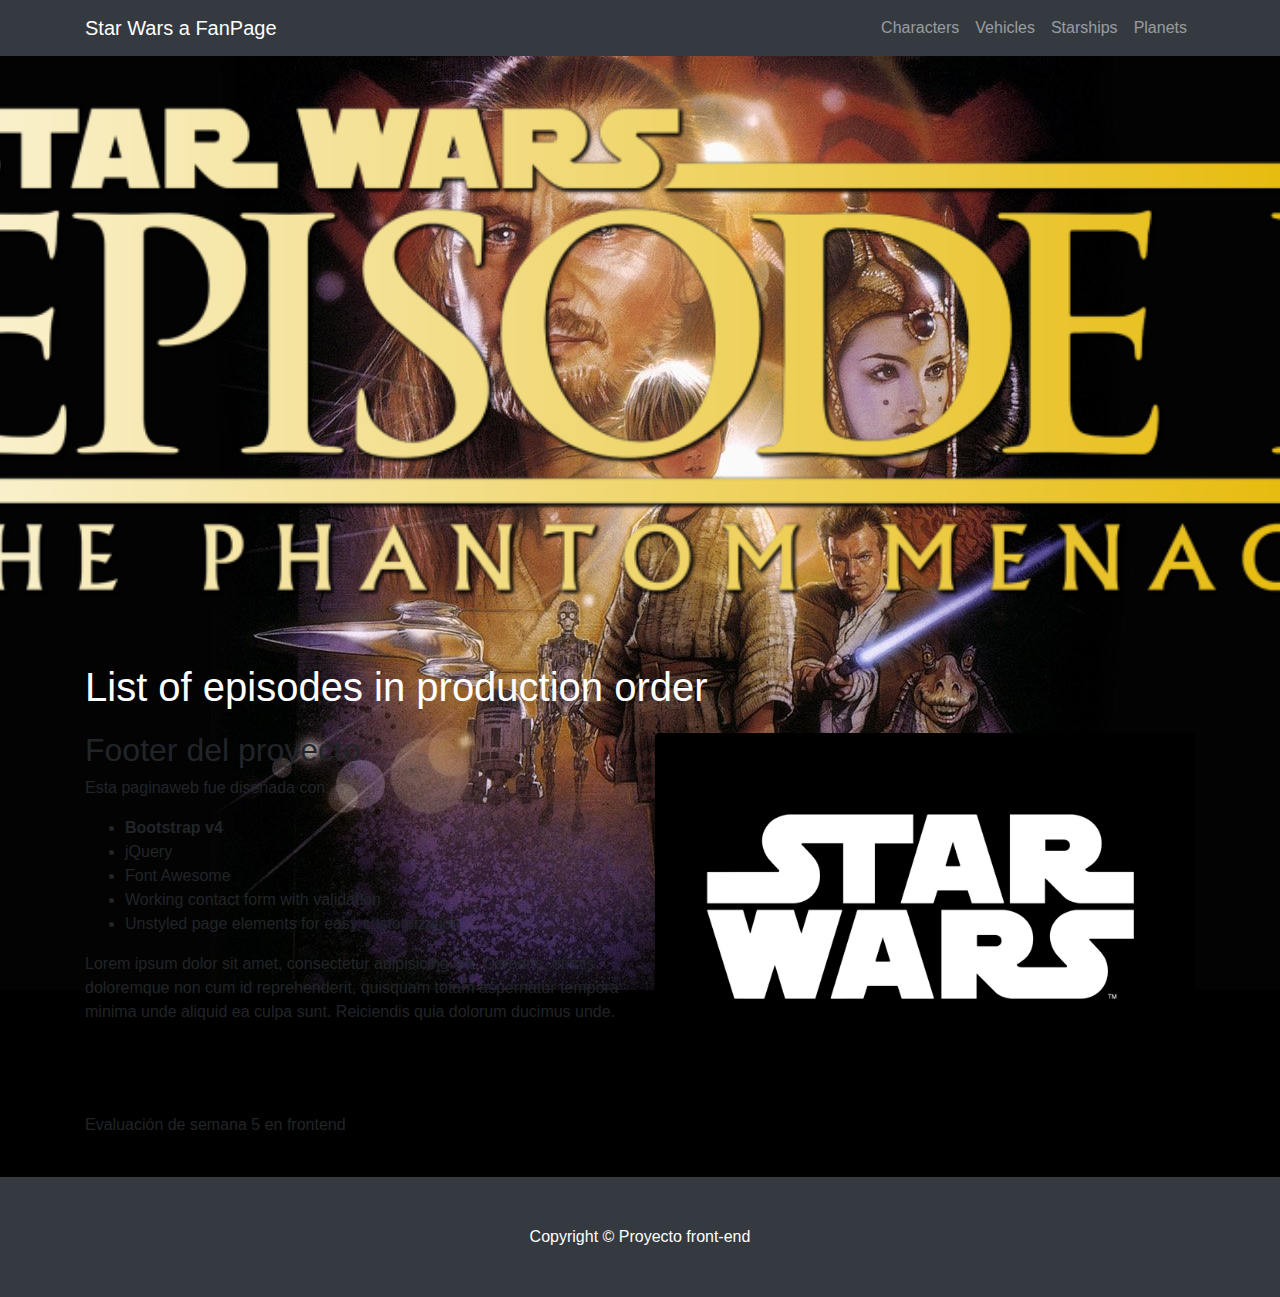
<file: index.html>
<!DOCTYPE html>
<html lang="en">

<head>
  <meta charset="UTF-8">
  <meta name="viewport" content="width=device-width, initial-scale=1.0">
  <meta http-equiv="X-UA-Compatible" content="ie=edge">
  <title>Proyecto Frontend</title>
  <link rel="stylesheet" href="css/bootstrap.min.css">
  <link rel="stylesheet" href="css/font-awesome.min.css">
  <link rel="stylesheet" href="css/style.css">
</head>

<body>
  <!-- Navigation -->
  <nav class="navbar fixed-top navbar-expand-lg navbar-dark bg-dark fixed-top">
    <div class="container">
      <a class="navbar-brand" href="index.html">Star Wars a FanPage</a>
      <button class="navbar-toggler navbar-toggler-right" type="button" data-toggle="collapse" data-target="#navbarResponsive"
        aria-controls="navbarResponsive" aria-expanded="false" aria-label="Toggle navigation">
        <span class="navbar-toggler-icon"></span>
      </button>
      <div class="collapse navbar-collapse" id="navbarResponsive">
        <ul class="navbar-nav ml-auto">
          <li class="nav-item">
            <a class="nav-link" href="personajes.html">Characters</a>
          </li>
          <li class="nav-item">
            <a class="nav-link" href="vehiculos.html">Vehicles</a>
          </li>
          <li class="nav-item">
            <a class="nav-link" href="cruceros-espaciales.html">Starships</a>
          </li>
          <li class="nav-item">
            <a class="nav-link" href="planetas.html">Planets</a>
          </li>
        </ul>
      </div>
    </div>
  </nav>

  <header>
    <div id="carouselExampleIndicators" class="carousel slide" data-ride="carousel">

      <div class="carousel-inner" role="listbox">
        <!-- Slide One - Set the background image for this slide in the line below -->
        <div class="carousel-item active" style="background-image: url('img/episode1.png')">
        </div>
        <!-- Slide Two - Set the background image for this slide in the line below -->
        <div class="carousel-item" style="background-image: url('img/episode2.png')">
        </div>
        <!-- Slide Three - Set the background image for this slide in the line below -->
        <div class="carousel-item" style="background-image: url('img/episode3.png')">
        </div>
        <!-- Slide Four - Set the background image for this slide in the line below -->
        <div class="carousel-item" style="background-image: url('img/episode4.png')">
        </div>
        <!-- Slide Five - Set the background image for this slide in the line below -->
        <div class="carousel-item" style="background-image: url('img/episode5.png')">
        </div>
        <!-- Slide Six - Set the background image for this slide in the line below -->
        <div class="carousel-item" style="background-image: url('img/episode6.png')">
        </div>
        <!-- Slide Seven - Set the background image for this slide in the line below -->
        <div class="carousel-item" style="background-image: url('img/episode7.png')">
        </div>
      </div>
    </div>
  </header>

  <!-- Page Content -->
  <div class="container">

    <h1 class="my-4">List of episodes in production order</h1>

    <div class="row" id="peliculas">

    </div>
    <!-- Modal -->
    <div class="modal fade bd-example-modal-lg" id="myModal" tabindex="-1" role="dialog" aria-labelledby="exampleModalLabel"
      aria-hidden="true">
      <div class="modal-dialog modal-lg" role="document">
        <div class="modal-content">
          <div class="modal-header">
            <h5 class="modal-title" id="titulo-episodio"></h5>
            <button type="button" class="close" data-dismiss="modal" aria-label="Close">
              <span aria-hidden="true">&times;</span>
            </button>
          </div>
          <div class="modal-body">
            <ul class="list-group">
              <li class="list-group-item">
                <h3>Date</h3>
                <p id="fecha-episodio"></p>
              </li>
              <li class="list-group-item">
                <h3>Director</h3>
                <p id="director-episodio"></p>
              </li>
              <li class="list-group-item">
                <h3>Productor</h3>
                <p id="productor-episodio"></p>
              </li>
              <li class="list-group-item">
                <h3>Opening Crawl</h3>
                <p id="apertura-episodio"></p>
              </li>
            </ul>
            <div class="section">
              <h1 class="col-md my-4 text-center">Listado de Personajes</h1>
              <div class="col-md" id="listado-personajes">

              </div>
            </div>
            <div class="modal-footer">
              <button type="button" class="btn btn-secondary" data-dismiss="modal">Close</button>
            </div>
          </div>
        </div>
      </div>
    </div>
    <!-- Features Section -->
    <div class="row">
      <div class="col-lg-6">
        <h2>Footer del proyecto</h2>
        <p>Esta paginaweb fue diseñada con:</p>
        <ul>
          <li>
            <strong>Bootstrap v4</strong>
          </li>
          <li>jQuery</li>
          <li>Font Awesome</li>
          <li>Working contact form with validation</li>
          <li>Unstyled page elements for easy customization</li>
        </ul>
        <p>Lorem ipsum dolor sit amet, consectetur adipisicing elit. Corporis, omnis doloremque non cum id reprehenderit, quisquam
          totam aspernatur tempora minima unde aliquid ea culpa sunt. Reiciendis quia dolorum ducimus unde.</p>
      </div>
      <div class="col-lg-6">
        <img class="img-fluid rounded" src="img/starwarsfooter.jpg" alt="">
      </div>
    </div>
    <!-- /.row -->

    <hr>

    <!-- Call to Action Section -->
    <div class="row mb-4">
      <div class="col-md-8">
        <p>Evaluación de semana 5 en frontend </p>
      </div>
    </div>

  </div>
  <!-- /.container -->

  <!-- Footer -->
  <footer class="py-5 bg-dark">
    <div class="container">
      <p class="m-0 text-center text-white">Copyright &copy; Proyecto front-end</p>
    </div>
    <!-- /.container -->
  </footer>
  <section id="home">

  </section>

  <script src="js/jquery-3.2.1.min.js"></script>
  <script src="https://cdnjs.cloudflare.com/ajax/libs/popper.js/1.12.6/umd/popper.js"></script>
  <script src="js/bootstrap.min.js"></script>
  <script src="js/bootstrap.bundle.min.js"></script>
  <script src="js/scripts.js"></script>

</body>

</html>
</file>
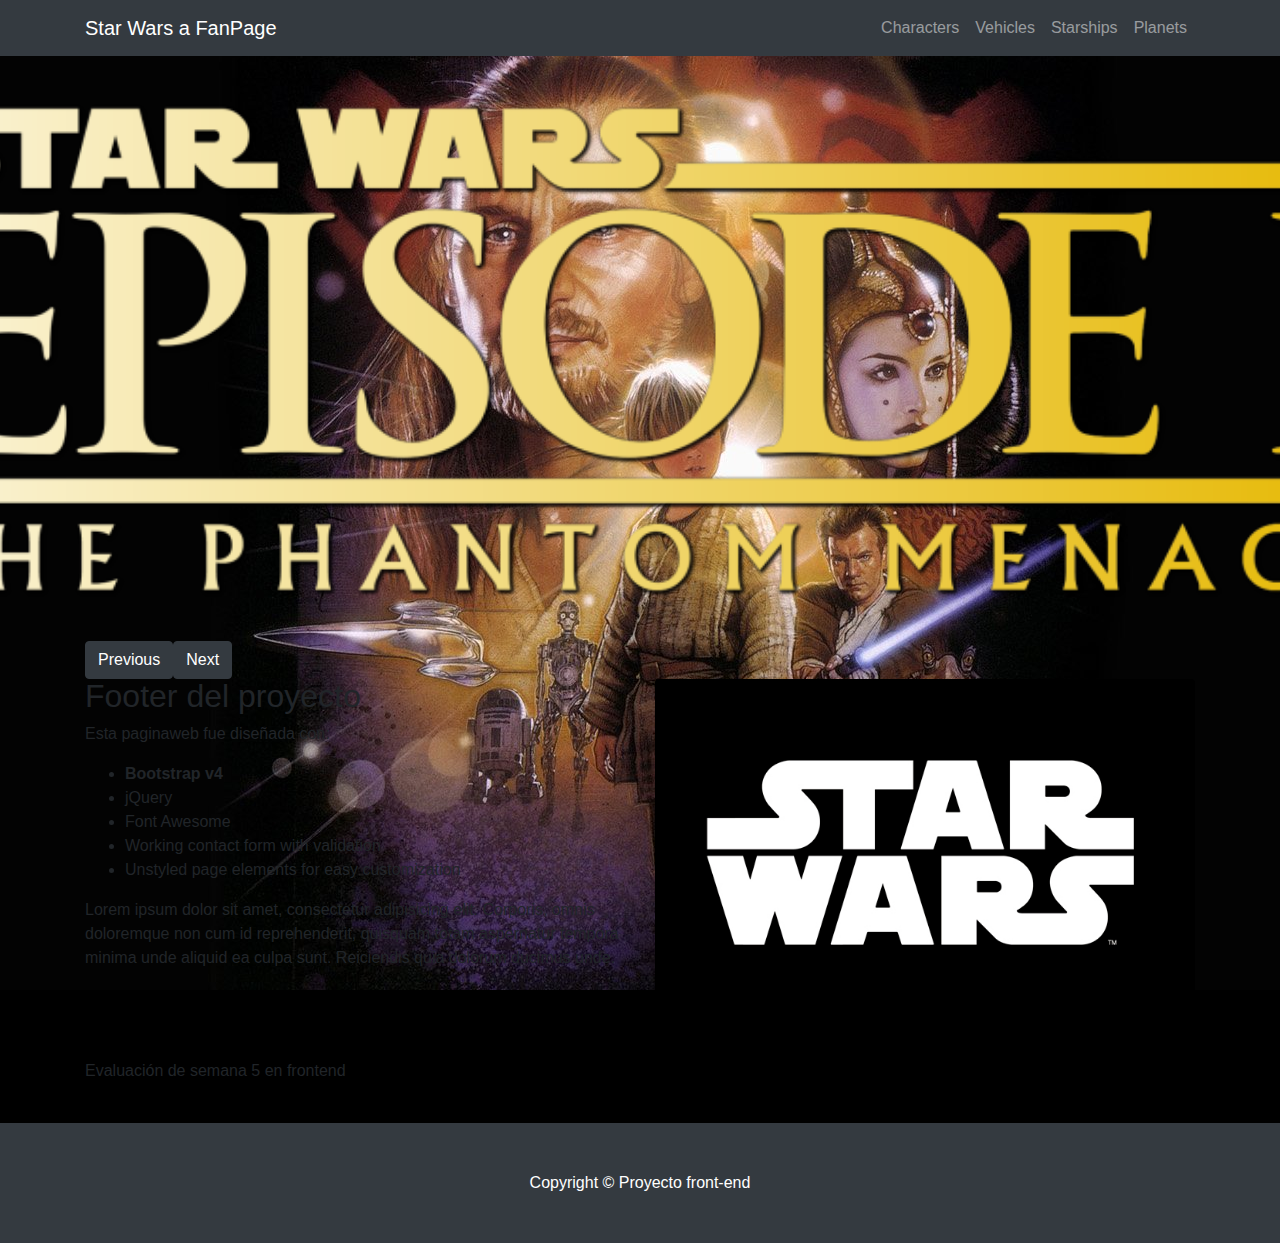
<file: cruceros-espaciales.html>
<!DOCTYPE html>
<html lang="en">

<head>
  <meta charset="UTF-8">
  <meta name="viewport" content="width=device-width, initial-scale=1.0">
  <meta http-equiv="X-UA-Compatible" content="ie=edge">
  <title>Proyecto Frontend</title>
  <link rel="stylesheet" href="css/bootstrap.min.css">
  <link rel="stylesheet" href="css/font-awesome.min.css">
  <link rel="stylesheet" href="css/style.css">
</head>

<body>
  <!-- Navigation -->
  <nav class="navbar fixed-top navbar-expand-lg navbar-dark bg-dark fixed-top">
    <div class="container">
      <a class="navbar-brand" href="index.html">Star Wars a FanPage</a>
      <button class="navbar-toggler navbar-toggler-right" type="button" data-toggle="collapse" data-target="#navbarResponsive"
        aria-controls="navbarResponsive" aria-expanded="false" aria-label="Toggle navigation">
        <span class="navbar-toggler-icon"></span>
      </button>
      <div class="collapse navbar-collapse" id="navbarResponsive">
        <ul class="navbar-nav ml-auto">
          <li class="nav-item">
            <a class="nav-link" href="personajes.html">Characters</a>
          </li>
          <li class="nav-item">
            <a class="nav-link" href="vehiculos.html">Vehicles</a>
          </li>
          <li class="nav-item">
            <a class="nav-link" href="cruceros-espaciales.html">Starships</a>
          </li>
          <li class="nav-item">
            <a class="nav-link" href="planetas.html">Planets</a>
          </li>
        </ul>
      </div>
    </div>
  </nav>

  <header>
    <div id="carouselExampleIndicators" class="carousel slide" data-ride="carousel">

      <div class="carousel-inner" role="listbox">
        <!-- Slide One - Set the background image for this slide in the line below -->
        <div class="carousel-item active" style="background-image: url('img/episode1.png')">
        </div>
        <!-- Slide Two - Set the background image for this slide in the line below -->
        <div class="carousel-item" style="background-image: url('img/episode2.png')">
        </div>
        <!-- Slide Three - Set the background image for this slide in the line below -->
        <div class="carousel-item" style="background-image: url('img/episode3.png')">
        </div>
        <!-- Slide Four - Set the background image for this slide in the line below -->
        <div class="carousel-item" style="background-image: url('img/episode4.png')">
        </div>
        <!-- Slide Five - Set the background image for this slide in the line below -->
        <div class="carousel-item" style="background-image: url('img/episode5.png')">
        </div>
        <!-- Slide Six - Set the background image for this slide in the line below -->
        <div class="carousel-item" style="background-image: url('img/episode6.png')">
        </div>
        <!-- Slide Seven - Set the background image for this slide in the line below -->
        <div class="carousel-item" style="background-image: url('img/episode7.png')">
        </div>
      </div>
    </div>
  </header>

  <!-- Page Content -->
  <div class="container">
    
    <!-- /.row -->
    <div class="row" id="lista-cruceros">

    </div>
    <div class="row col-md-6">
      <button type="button" class="btn btn-dark" id="prev">Previous</button>
      <button type="button" class="btn btn-dark" id="next">Next</button>
    </div>
   <!-- Features Section -->
   <div class="row">
    <div class="col-lg-6">
      <h2>Footer del proyecto</h2>
      <p>Esta paginaweb fue diseñada con:</p>
      <ul>
        <li>
          <strong>Bootstrap v4</strong>
        </li>
        <li>jQuery</li>
        <li>Font Awesome</li>
        <li>Working contact form with validation</li>
        <li>Unstyled page elements for easy customization</li>
      </ul>
      <p>Lorem ipsum dolor sit amet, consectetur adipisicing elit. Corporis, omnis doloremque non cum id reprehenderit, quisquam
        totam aspernatur tempora minima unde aliquid ea culpa sunt. Reiciendis quia dolorum ducimus unde.</p>
    </div>
    <div class="col-lg-6">
      <img class="img-fluid rounded" src="img/starwarsfooter.jpg" alt="">
    </div>
  </div>
  <!-- /.row -->

  <hr>

  <!-- Call to Action Section -->
  <div class="row mb-4">
    <div class="col-md-8">
      <p>Evaluación de semana 5 en frontend </p>
    </div>
  </div>

</div>
<!-- /.container -->

<!-- Footer -->
<footer class="py-5 bg-dark">
  <div class="container">
    <p class="m-0 text-center text-white">Copyright &copy; Proyecto front-end</p>
  </div>
  <!-- /.container -->
</footer>
<section id="home">

</section>

<script src="js/jquery-3.2.1.min.js"></script>
<script src="https://cdnjs.cloudflare.com/ajax/libs/popper.js/1.12.6/umd/popper.js"></script>
<script src="js/bootstrap.min.js"></script>
<script src="js/bootstrap.bundle.min.js"></script>
<script src="js/scripts.js"></script>

</body>

</html>
</file>
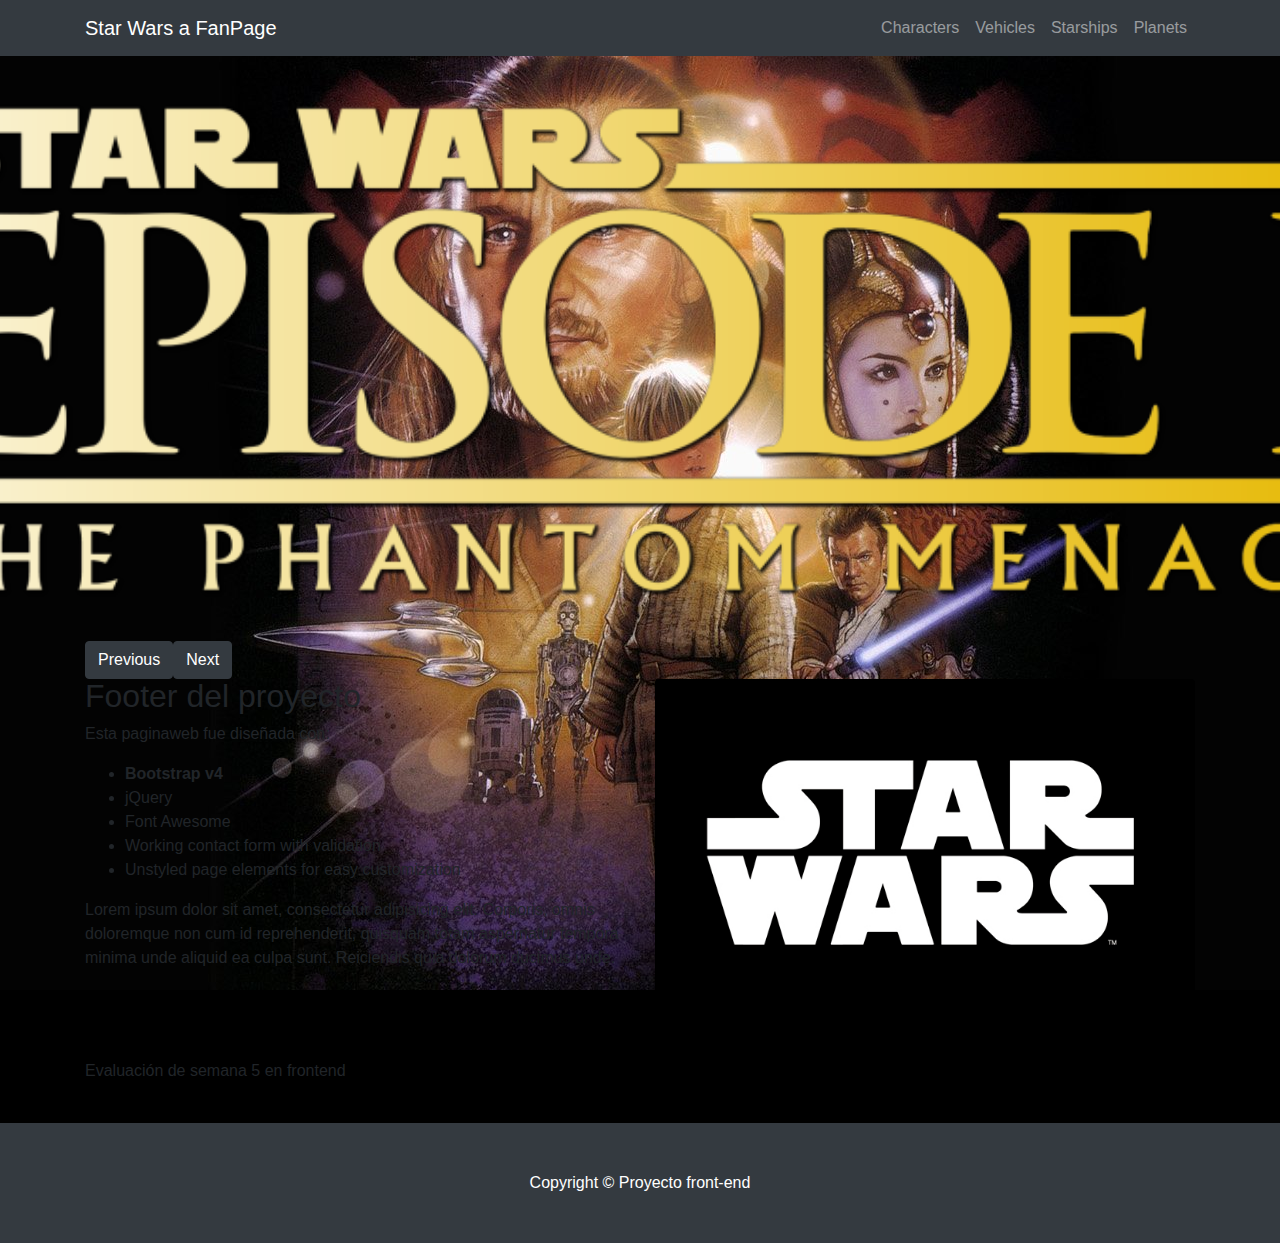
<file: personajes.html>
<!DOCTYPE html>
<html lang="en">

<head>
  <meta charset="UTF-8">
  <meta name="viewport" content="width=device-width, initial-scale=1.0">
  <meta http-equiv="X-UA-Compatible" content="ie=edge">
  <title>Proyecto Frontend</title>
  <link rel="stylesheet" href="css/bootstrap.min.css">
  <link rel="stylesheet" href="css/font-awesome.min.css">
  <link rel="stylesheet" href="css/style.css">
</head>

<body>
  <!-- Navigation -->
  <nav class="navbar fixed-top navbar-expand-lg navbar-dark bg-dark fixed-top">
    <div class="container">
      <a class="navbar-brand" href="index.html">Star Wars a FanPage</a>
      <button class="navbar-toggler navbar-toggler-right" type="button" data-toggle="collapse" data-target="#navbarResponsive"
        aria-controls="navbarResponsive" aria-expanded="false" aria-label="Toggle navigation">
        <span class="navbar-toggler-icon"></span>
      </button>
      <div class="collapse navbar-collapse" id="navbarResponsive">
        <ul class="navbar-nav ml-auto">
          <li class="nav-item">
            <a class="nav-link" href="personajes.html">Characters</a>
          </li>
          <li class="nav-item">
            <a class="nav-link" href="vehiculos.html">Vehicles</a>
          </li>
          <li class="nav-item">
            <a class="nav-link" href="cruceros-espaciales.html">Starships</a>
          </li>
          <li class="nav-item">
            <a class="nav-link" href="planetas.html">Planets</a>
          </li>
        </ul>
      </div>
    </div>
  </nav>

  <header>
    <div id="carouselExampleIndicators" class="carousel slide" data-ride="carousel">

      <div class="carousel-inner" role="listbox">
        <!-- Slide One - Set the background image for this slide in the line below -->
        <div class="carousel-item active" style="background-image: url('img/episode1.png')">
        </div>
        <!-- Slide Two - Set the background image for this slide in the line below -->
        <div class="carousel-item" style="background-image: url('img/episode2.png')">
        </div>
        <!-- Slide Three - Set the background image for this slide in the line below -->
        <div class="carousel-item" style="background-image: url('img/episode3.png')">
        </div>
        <!-- Slide Four - Set the background image for this slide in the line below -->
        <div class="carousel-item" style="background-image: url('img/episode4.png')">
        </div>
        <!-- Slide Five - Set the background image for this slide in the line below -->
        <div class="carousel-item" style="background-image: url('img/episode5.png')">
        </div>
        <!-- Slide Six - Set the background image for this slide in the line below -->
        <div class="carousel-item" style="background-image: url('img/episode6.png')">
        </div>
        <!-- Slide Seven - Set the background image for this slide in the line below -->
        <div class="carousel-item" style="background-image: url('img/episode7.png')">
        </div>
      </div>
    </div>
  </header>

  <!-- Page Content -->
  <div class="container">
    
    <!-- /.row -->
    <div class="row" id="lista-personajes">

    </div>
    <div class="row col-md-6">
      <button type="button" class="btn btn-dark" id="prev">Previous</button>
      <button type="button" class="btn btn-dark" id="next">Next</button>
    </div>
   <!-- Features Section -->
   <div class="row">
    <div class="col-lg-6">
      <h2>Footer del proyecto</h2>
      <p>Esta paginaweb fue diseñada con:</p>
      <ul>
        <li>
          <strong>Bootstrap v4</strong>
        </li>
        <li>jQuery</li>
        <li>Font Awesome</li>
        <li>Working contact form with validation</li>
        <li>Unstyled page elements for easy customization</li>
      </ul>
      <p>Lorem ipsum dolor sit amet, consectetur adipisicing elit. Corporis, omnis doloremque non cum id reprehenderit, quisquam
        totam aspernatur tempora minima unde aliquid ea culpa sunt. Reiciendis quia dolorum ducimus unde.</p>
    </div>
    <div class="col-lg-6">
      <img class="img-fluid rounded" src="img/starwarsfooter.jpg" alt="">
    </div>
  </div>
  <!-- /.row -->

  <hr>

  <!-- Call to Action Section -->
  <div class="row mb-4">
    <div class="col-md-8">
      <p>Evaluación de semana 5 en frontend </p>
    </div>
  </div>

</div>
<!-- /.container -->

<!-- Footer -->
<footer class="py-5 bg-dark">
  <div class="container">
    <p class="m-0 text-center text-white">Copyright &copy; Proyecto front-end</p>
  </div>
  <!-- /.container -->
</footer>
<section id="home">

</section>

<script src="js/jquery-3.2.1.min.js"></script>
<script src="https://cdnjs.cloudflare.com/ajax/libs/popper.js/1.12.6/umd/popper.js"></script>
<script src="js/bootstrap.min.js"></script>
<script src="js/bootstrap.bundle.min.js"></script>
<script src="js/scripts.js"></script>

</body>

</html>
</file>
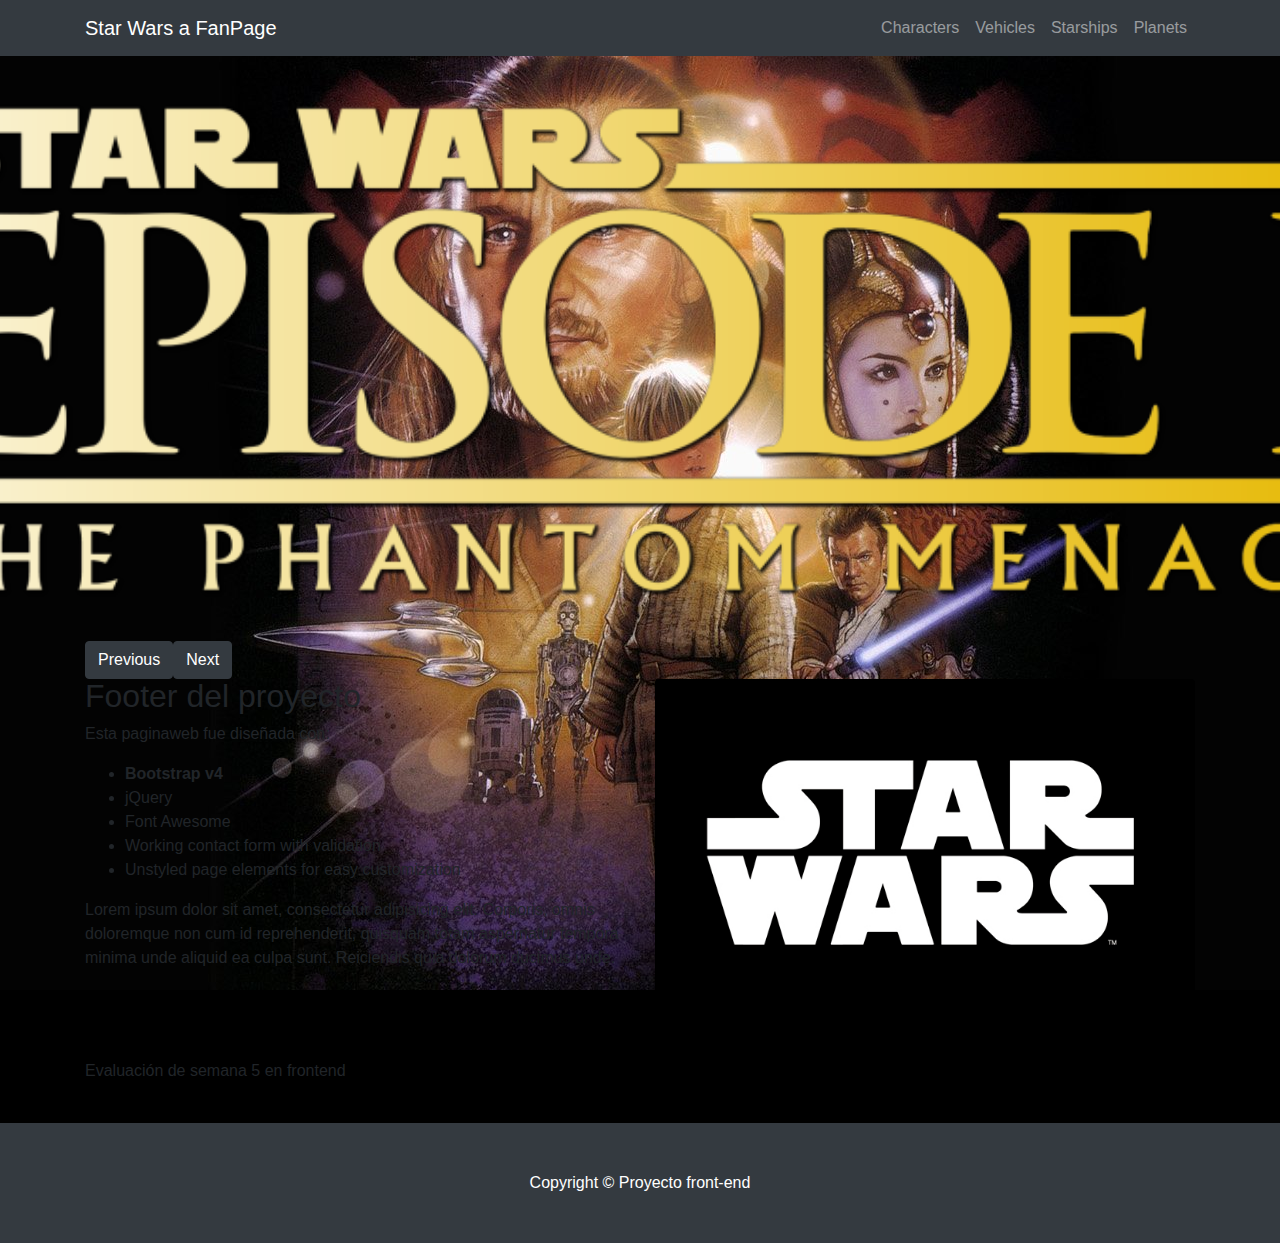
<file: planetas.html>
<!DOCTYPE html>
<html lang="en">

<head>
  <meta charset="UTF-8">
  <meta name="viewport" content="width=device-width, initial-scale=1.0">
  <meta http-equiv="X-UA-Compatible" content="ie=edge">
  <title>Proyecto Frontend</title>
  <link rel="stylesheet" href="css/bootstrap.min.css">
  <link rel="stylesheet" href="css/font-awesome.min.css">
  <link rel="stylesheet" href="css/style.css">
</head>

<body>
  <!-- Navigation -->
  <nav class="navbar fixed-top navbar-expand-lg navbar-dark bg-dark fixed-top">
    <div class="container">
      <a class="navbar-brand" href="index.html">Star Wars a FanPage</a>
      <button class="navbar-toggler navbar-toggler-right" type="button" data-toggle="collapse" data-target="#navbarResponsive"
        aria-controls="navbarResponsive" aria-expanded="false" aria-label="Toggle navigation">
        <span class="navbar-toggler-icon"></span>
      </button>
      <div class="collapse navbar-collapse" id="navbarResponsive">
        <ul class="navbar-nav ml-auto">
          <li class="nav-item">
            <a class="nav-link" href="personajes.html">Characters</a>
          </li>
          <li class="nav-item">
            <a class="nav-link" href="vehiculos.html">Vehicles</a>
          </li>
          <li class="nav-item">
            <a class="nav-link" href="cruceros-espaciales.html">Starships</a>
          </li>
          <li class="nav-item">
            <a class="nav-link" href="planetas.html">Planets</a>
          </li>
        </ul>
      </div>
    </div>
  </nav>

  <header>
    <div id="carouselExampleIndicators" class="carousel slide" data-ride="carousel">

      <div class="carousel-inner" role="listbox">
        <!-- Slide One - Set the background image for this slide in the line below -->
        <div class="carousel-item active" style="background-image: url('img/episode1.png')">
        </div>
        <!-- Slide Two - Set the background image for this slide in the line below -->
        <div class="carousel-item" style="background-image: url('img/episode2.png')">
        </div>
        <!-- Slide Three - Set the background image for this slide in the line below -->
        <div class="carousel-item" style="background-image: url('img/episode3.png')">
        </div>
        <!-- Slide Four - Set the background image for this slide in the line below -->
        <div class="carousel-item" style="background-image: url('img/episode4.png')">
        </div>
        <!-- Slide Five - Set the background image for this slide in the line below -->
        <div class="carousel-item" style="background-image: url('img/episode5.png')">
        </div>
        <!-- Slide Six - Set the background image for this slide in the line below -->
        <div class="carousel-item" style="background-image: url('img/episode6.png')">
        </div>
        <!-- Slide Seven - Set the background image for this slide in the line below -->
        <div class="carousel-item" style="background-image: url('img/episode7.png')">
        </div>
      </div>
    </div>
  </header>

  <!-- Page Content -->
  <div class="container">
    
    <!-- /.row -->
    <div class="row" id="lista-planetas">

    </div>
    <div class="row col-md-6">
      <button type="button" class="btn btn-dark" id="prev">Previous</button>
      <button type="button" class="btn btn-dark" id="next">Next</button>
    </div>
   <!-- Features Section -->
   <div class="row">
    <div class="col-lg-6">
      <h2>Footer del proyecto</h2>
      <p>Esta paginaweb fue diseñada con:</p>
      <ul>
        <li>
          <strong>Bootstrap v4</strong>
        </li>
        <li>jQuery</li>
        <li>Font Awesome</li>
        <li>Working contact form with validation</li>
        <li>Unstyled page elements for easy customization</li>
      </ul>
      <p>Lorem ipsum dolor sit amet, consectetur adipisicing elit. Corporis, omnis doloremque non cum id reprehenderit, quisquam
        totam aspernatur tempora minima unde aliquid ea culpa sunt. Reiciendis quia dolorum ducimus unde.</p>
    </div>
    <div class="col-lg-6">
      <img class="img-fluid rounded" src="img/starwarsfooter.jpg" alt="">
    </div>
  </div>
  <!-- /.row -->

  <hr>

  <!-- Call to Action Section -->
  <div class="row mb-4">
    <div class="col-md-8">
      <p>Evaluación de semana 5 en frontend </p>
    </div>
  </div>

</div>
<!-- /.container -->

<!-- Footer -->
<footer class="py-5 bg-dark">
  <div class="container">
    <p class="m-0 text-center text-white">Copyright &copy; Proyecto front-end</p>
  </div>
  <!-- /.container -->
</footer>
<section id="home">

</section>

<script src="js/jquery-3.2.1.min.js"></script>
<script src="https://cdnjs.cloudflare.com/ajax/libs/popper.js/1.12.6/umd/popper.js"></script>
<script src="js/bootstrap.min.js"></script>
<script src="js/bootstrap.bundle.min.js"></script>
<script src="js/scripts.js"></script>

</body>

</html>
</file>
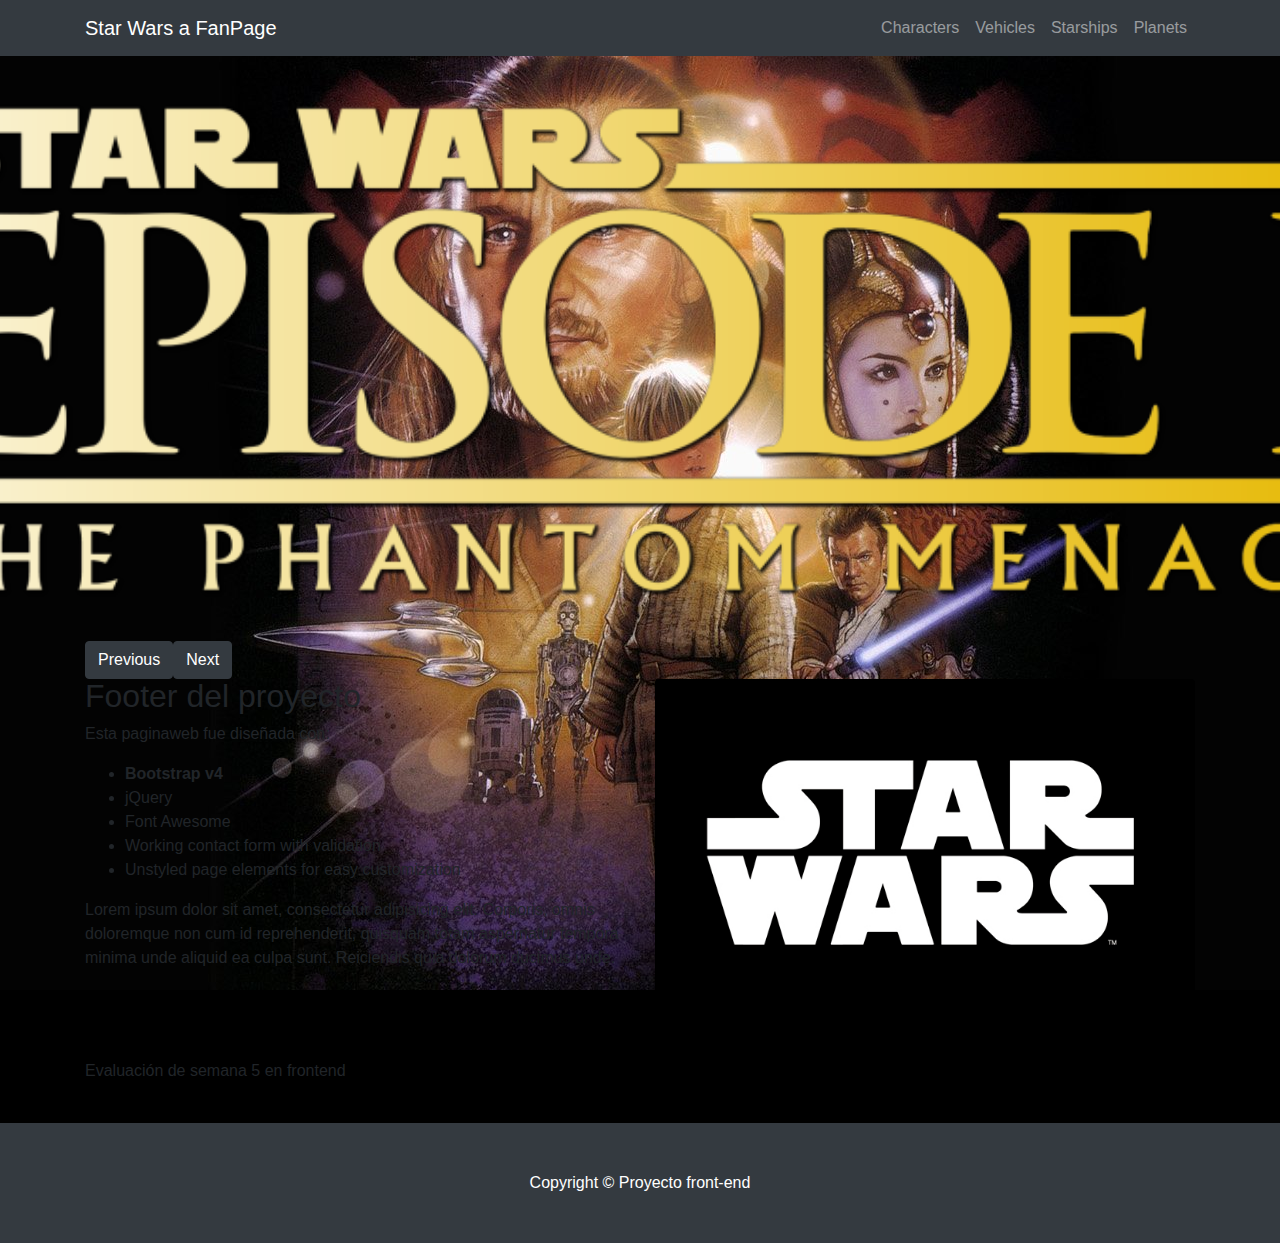
<file: vehiculos.html>
<!DOCTYPE html>
<html lang="en">

<head>
  <meta charset="UTF-8">
  <meta name="viewport" content="width=device-width, initial-scale=1.0">
  <meta http-equiv="X-UA-Compatible" content="ie=edge">
  <title>Proyecto Frontend</title>
  <link rel="stylesheet" href="css/bootstrap.min.css">
  <link rel="stylesheet" href="css/font-awesome.min.css">
  <link rel="stylesheet" href="css/style.css">
</head>

<body>
  <!-- Navigation -->
  <nav class="navbar fixed-top navbar-expand-lg navbar-dark bg-dark fixed-top">
    <div class="container">
      <a class="navbar-brand" href="index.html">Star Wars a FanPage</a>
      <button class="navbar-toggler navbar-toggler-right" type="button" data-toggle="collapse" data-target="#navbarResponsive"
        aria-controls="navbarResponsive" aria-expanded="false" aria-label="Toggle navigation">
        <span class="navbar-toggler-icon"></span>
      </button>
      <div class="collapse navbar-collapse" id="navbarResponsive">
        <ul class="navbar-nav ml-auto">
          <li class="nav-item">
            <a class="nav-link" href="personajes.html">Characters</a>
          </li>
          <li class="nav-item">
            <a class="nav-link" href="vehiculos.html">Vehicles</a>
          </li>
          <li class="nav-item">
            <a class="nav-link" href="cruceros-espaciales.html">Starships</a>
          </li>
          <li class="nav-item">
            <a class="nav-link" href="planetas.html">Planets</a>
          </li>
        </ul>
      </div>
    </div>
  </nav>

  <header>
    <div id="carouselExampleIndicators" class="carousel slide" data-ride="carousel">

      <div class="carousel-inner" role="listbox">
        <!-- Slide One - Set the background image for this slide in the line below -->
        <div class="carousel-item active" style="background-image: url('img/episode1.png')">
        </div>
        <!-- Slide Two - Set the background image for this slide in the line below -->
        <div class="carousel-item" style="background-image: url('img/episode2.png')">
        </div>
        <!-- Slide Three - Set the background image for this slide in the line below -->
        <div class="carousel-item" style="background-image: url('img/episode3.png')">
        </div>
        <!-- Slide Four - Set the background image for this slide in the line below -->
        <div class="carousel-item" style="background-image: url('img/episode4.png')">
        </div>
        <!-- Slide Five - Set the background image for this slide in the line below -->
        <div class="carousel-item" style="background-image: url('img/episode5.png')">
        </div>
        <!-- Slide Six - Set the background image for this slide in the line below -->
        <div class="carousel-item" style="background-image: url('img/episode6.png')">
        </div>
        <!-- Slide Seven - Set the background image for this slide in the line below -->
        <div class="carousel-item" style="background-image: url('img/episode7.png')">
        </div>
      </div>
    </div>
  </header>

  <!-- Page Content -->
  <div class="container">
    
    <!-- /.row -->
    <div class="row" id="lista-vehiculos">

    </div>
    <div class="row col-md-6">
      <button type="button" class="btn btn-dark" id="prev">Previous</button>
      <button type="button" class="btn btn-dark" id="next">Next</button>
    </div>
   <!-- Features Section -->
   <div class="row">
    <div class="col-lg-6">
      <h2>Footer del proyecto</h2>
      <p>Esta paginaweb fue diseñada con:</p>
      <ul>
        <li>
          <strong>Bootstrap v4</strong>
        </li>
        <li>jQuery</li>
        <li>Font Awesome</li>
        <li>Working contact form with validation</li>
        <li>Unstyled page elements for easy customization</li>
      </ul>
      <p>Lorem ipsum dolor sit amet, consectetur adipisicing elit. Corporis, omnis doloremque non cum id reprehenderit, quisquam
        totam aspernatur tempora minima unde aliquid ea culpa sunt. Reiciendis quia dolorum ducimus unde.</p>
    </div>
    <div class="col-lg-6">
      <img class="img-fluid rounded" src="img/starwarsfooter.jpg" alt="">
    </div>
  </div>
  <!-- /.row -->

  <hr>

  <!-- Call to Action Section -->
  <div class="row mb-4">
    <div class="col-md-8">
      <p>Evaluación de semana 5 en frontend </p>
    </div>
  </div>

</div>
<!-- /.container -->

<!-- Footer -->
<footer class="py-5 bg-dark">
  <div class="container">
    <p class="m-0 text-center text-white">Copyright &copy; Proyecto front-end</p>
  </div>
  <!-- /.container -->
</footer>
<section id="home">

</section>

<script src="js/jquery-3.2.1.min.js"></script>
<script src="https://cdnjs.cloudflare.com/ajax/libs/popper.js/1.12.6/umd/popper.js"></script>
<script src="js/bootstrap.min.js"></script>
<script src="js/bootstrap.bundle.min.js"></script>
<script src="js/scripts.js"></script>

</body>

</html>
</file>
<file: css/style.css>
body {
    background: #000000;
    padding-top: 54px;
    background-image: url('../img/fondo-1.jpg');
    background-repeat: no-repeat;
    background-position: center center;
    width:100vw;
    height: 100vh;
}

@media (min-width: 992px) {
    body {
      padding-top: 56px;
    }
  }

.card-text{
    text-align:justify; 
}

.carousel-item {
    height: 65vh;
    min-height: 300px;
    background: no-repeat center center scroll;
    -webkit-background-size: cover;
    -moz-background-size: cover;
    -o-background-size: cover;
    background-size: cover;
}
  
.portfolio-item {
    margin-bottom: 30px;
}

.dropdown-item{
    text-align: center;
}

.my-4{
    color: white;
}

.contenido-episodio{
    margin: 0 auto;
    width: 100%;
    height: 100%;
}
</file>
